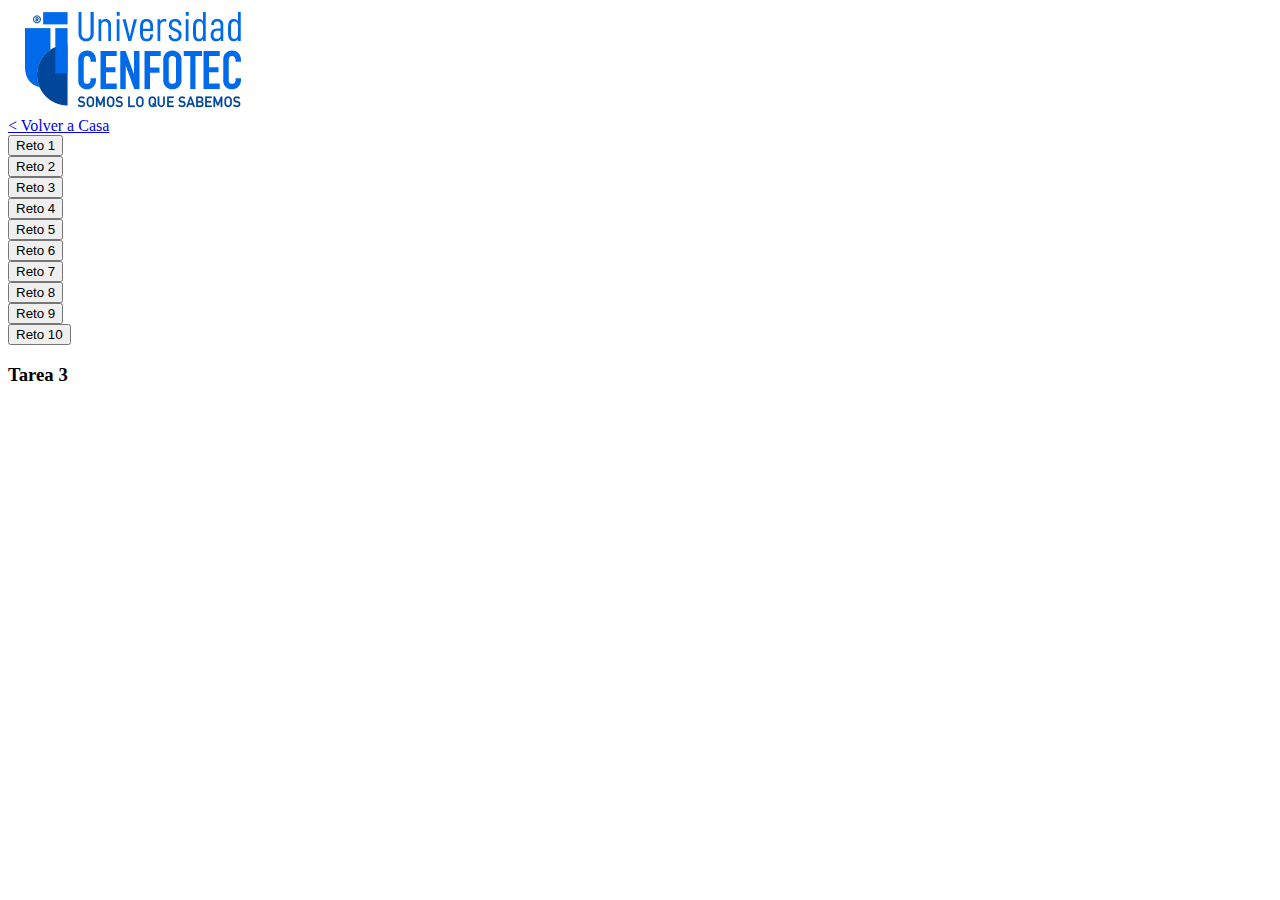
<file: Tarea 3/index.html>
<!DOCTYPE html>
<html lang="en">
<head>
     <link href="images/favicon.png" rel="icon">
    <meta charset="UTF-8">
    <meta name="viewport" content="width=device-width, initial-scale=1.0">
    <title>Index</title>
    <link href="https://cdn.jsdelivr.net/npm/bootstrap@5.3.7/dist/css/bootstrap.min.css" rel="stylesheet" integrity="sha384-LN+7fdVzj6u52u30Kp6M/trliBMCMKTyK833zpbD+pXdCLuTusPj697FH4R/5mcr" crossorigin="anonymous">
    <script src="https://cdn.jsdelivr.net/npm/bootstrap@5.3.7/dist/js/bootstrap.bundle.min.js" integrity="sha384-ndDqU0Gzau9qJ1lfW4pNLlhNTkCfHzAVBReH9diLvGRem5+R9g2FzA8ZGN954O5Q" crossorigin="anonymous"></script>
</head>
<!-- ---------------------------------------------------------------------------------------------------------------------- -->
<header>
    <div class="container-xl  d-flex align-items-center justify-content-center">
        <div class="row">
            <a class="botones" href="https://ucenfotec.ac.cr" target="blank"><img src="./images/logoCENFO.png" alt="logoCENFO"></a>
        </div>

</div>
        
<div class="container-xl  d-flex align-items-center justify-content-center">
        <div class="row">
            <div>
            <a href="./index.html">< Volver a Casa</a>
            </div>
        </div>
    </div>
</header>
<!-- ---------------------------------------------------------------------------------------------------------------------- -->

<body>
   <div class="container-xl  d-flex align-items-center justify-content-center">
            <div class="row" style="width: 100%;">
                <div class="col-md-5 d-grid m-1">
                    <button id="reto1" class="btn btn-primary btn-block rounded-5" onclick="window.location.href='./reto1/reto1.html'" >Reto 1</button>
                </div>
                <div class="col-md-5 d-grid m-1">
                    <button id="reto2" class="btn btn-primary btn-block rounded-5" onclick="window.location.href='./reto2/reto2.html'" >Reto 2</button>
                </div>
            </div>
            <div class="row" style="width: 100%;">
                <div class="col-md-5 d-grid m-1">
                    <button id="reto3" class="btn btn-primary btn-block rounded-5" onclick="window.location.href='./reto3/reto3.html'" >Reto 3</button>
                </div>
                <div class="col-md-5 d-grid m-1">
                    <button id="reto4" class="btn btn-primary btn-block rounded-5" onclick="window.location.href='./reto4/reto4.html'" >Reto 4</button></div>
            </div>
            <div class="row" style="width: 100%;">
                <div class="col-md-5 d-grid m-1">
                    <button id="reto5" class="btn btn-primary btn-block rounded-5" onclick="window.location.href='./reto5/reto5.html'" >Reto 5</button>
                </div>
                <div class="col-md-5 d-grid m-1">
                    <button id="reto6" class="btn btn-primary btn-block rounded-5" onclick="window.location.href='./reto6/reto6.html'" >Reto 6</button></div>
            </div>
            <div class="row" style="width: 100%;">
                <div class="col-md-5 d-grid m-1">
                    <button id="reto7" class="btn btn-primary btn-block rounded-5" onclick="window.location.href='./reto7/reto7.html'" >Reto 7</button>
                </div>
                <div class="col-md-5 d-grid m-1">
                    <button id="reto8" class="btn btn-primary btn-block rounded-5" onclick="window.location.href='./reto8/reto8.html'" >Reto 8</button></div>
            </div>
            <div class="row" style="width: 100%;">
                <div class="col-md-5 d-grid m-1">
                    <button id="reto9" class="btn btn-primary btn-block rounded-5" onclick="window.location.href='./reto9/reto9.html'" >Reto 9</button>
                </div>
                <div class="col-md-5 d-grid m-1">
                    <button id="reto10" class="btn btn-primary btn-block rounded-5" onclick="window.location.href='./reto10/reto10.html'" >Reto 10</button></div>
            </div>
    </div>
</body>
<!-- ---------------------------------------------------------------------------------------------------------------------- -->



<footer class="centrado">
      <div class="container-xl  d-flex align-items-center justify-content-center">
        <div class="row">
                <h3 class="centrado formatospie">Tarea 3</h3>
        </div>
      </div>
        </footer>
</html>
</file>
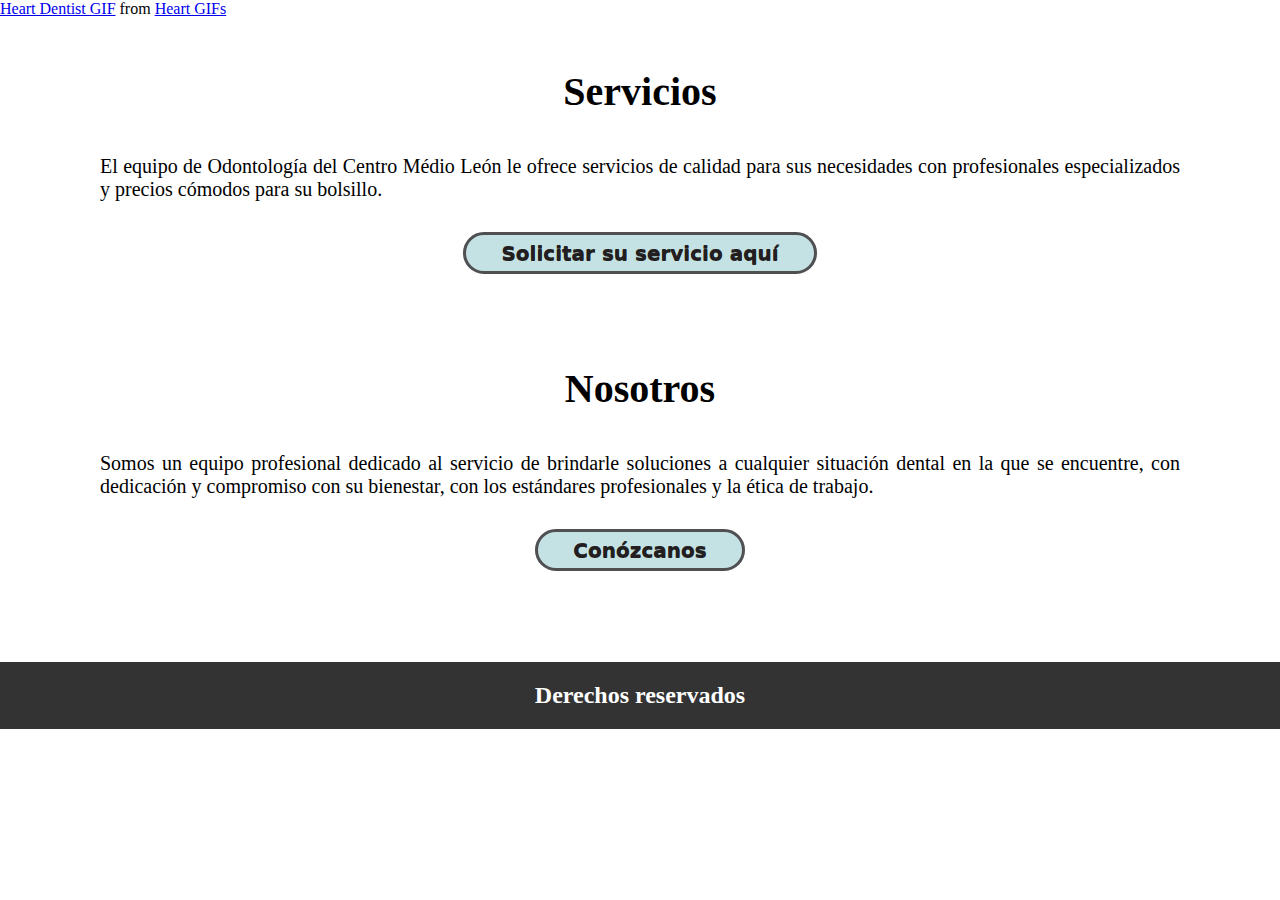
<file: Tarea 2/home.html>
<!DOCTYPE html>
<html lang="es">
	<head>
		<title>Interfaz Web</title>
		<meta charset="UTF-8" />        
        <link href="imagenes/favicon.png" rel="icon">
        <link href="css/index.css" rel="stylesheet">
	</head>


	<body class="" id="inicio">
        
        <header class="">
            <div class="tenor-gif-embed" data-postid="26309808" data-share-method="host" data-aspect-ratio="1" data-width="100%">
                <a href="https://tenor.com/view/heart-dentist-gif-26309808">Heart Dentist GIF</a>
                from <a href="https://tenor.com/search/heart-gifs">Heart GIFs</a>
            </div> 
            <script type="text/javascript" async src="https://tenor.com/embed.js"></script>
        </header>
            <section>
                <h3 class="centrado bajar2">Servicios</h3>
                <p class="margen">
                    El equipo de Odontología del Centro Médio León le ofrece servicios de calidad para sus necesidades con profesionales especializados y precios cómodos para su bolsillo.
                </p>
                <div class="centrado">
                    <a class="botones" href="https://www.google.com" target="blank">Solicitar su servicio aquí</a>
                </div>
            </section>

            <div class="bajar2"></div>

            <section>
                <h3 class="centrado bajar2">Nosotros</h3>
                <p class="margen">
                    Somos un equipo profesional dedicado al servicio de brindarle soluciones a cualquier situación dental en la que se encuentre, con dedicación y compromiso con su bienestar, con los estándares profesionales y la ética de trabajo.
                </p>
                <div class="centrado">
                    <a class="botones" href="https://www.google.com" target="blank">Conózcanos</a>
                </div>
            </section>

            <div class="bajar2"></div>

            <footer class="centrado">
                <h3 class="centrado formatospie">Derechos reservados</h3>
            </footer>
    </body>
</html>
</file>
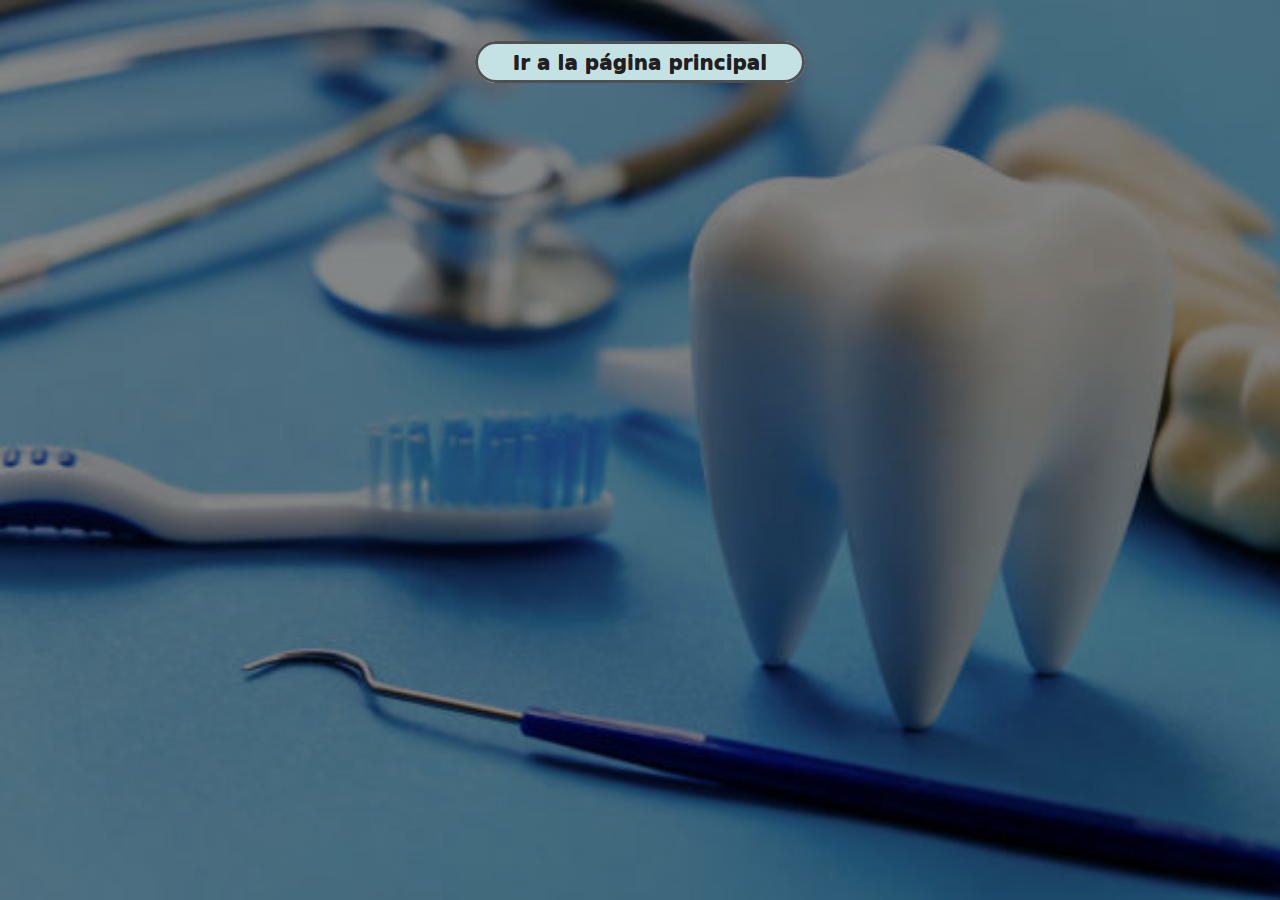
<file: Tarea 2/landing.html>
<!doctype html>
<html lang="es">
    <head>
        <title>Interfaz Web</title>
        <meta charset="utf-8">
        <link href="img/favicon.jpg" rel="icon">
        <link href="css/index.css" rel="stylesheet">
    </head>

    <body>

        <section class="centrado bannerweb">
            <div class="centrado bajar2">
                <a href="home.html" class="botones">Ir a la página principal</a>
        </div>
    </section>


</body>
</html>
</file>
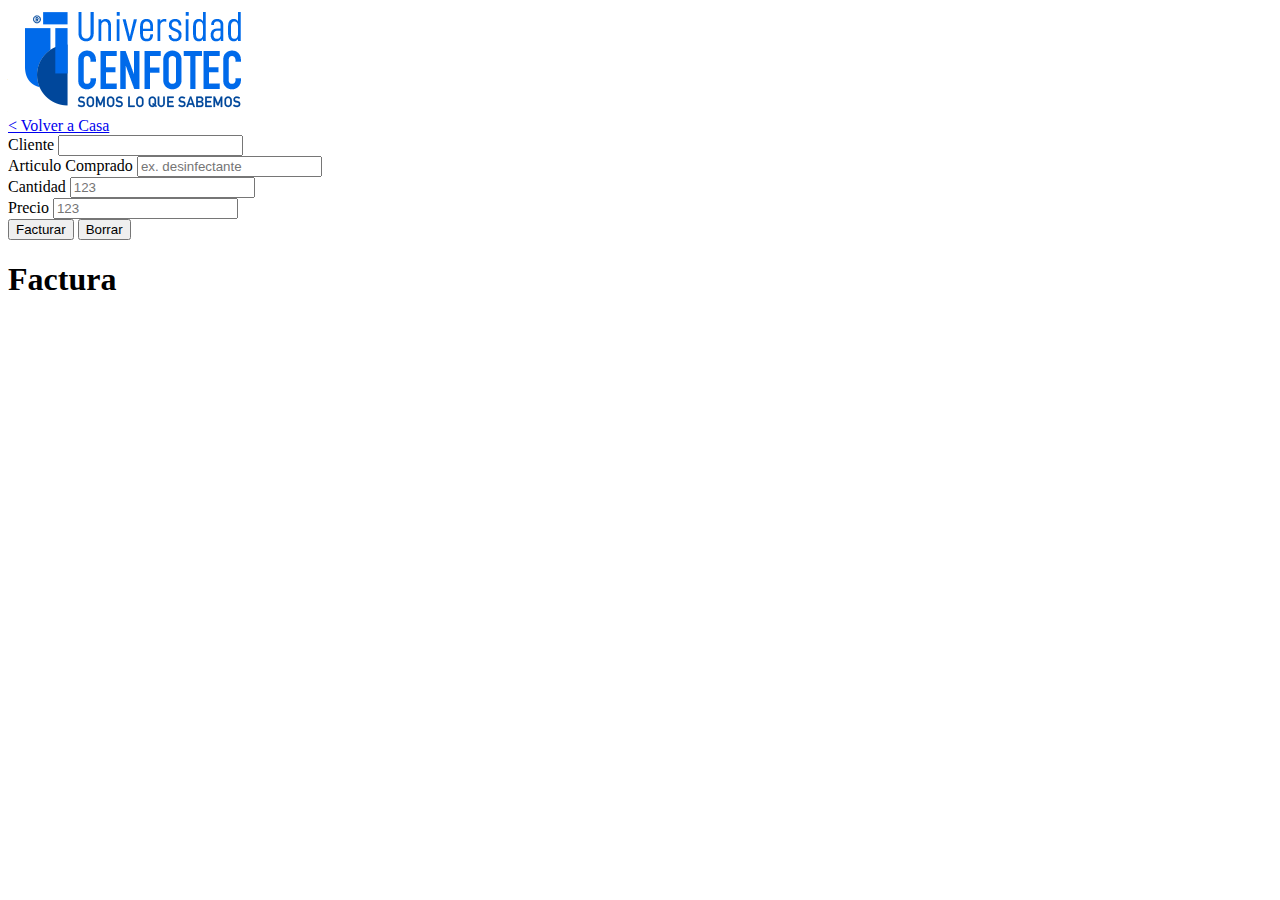
<file: Tarea 3/reto1/reto1.html>
<!DOCTYPE html>
<html lang="en">
<head>
     <link href="images/favicon.png" rel="icon">
    <meta charset="UTF-8">
    <meta name="viewport" content="width=device-width, initial-scale=1.0">
    <title>Index</title>
    <link href="https://cdn.jsdelivr.net/npm/bootstrap@5.3.7/dist/css/bootstrap.min.css" rel="stylesheet" integrity="sha384-LN+7fdVzj6u52u30Kp6M/trliBMCMKTyK833zpbD+pXdCLuTusPj697FH4R/5mcr" crossorigin="anonymous">
    <script src="https://cdn.jsdelivr.net/npm/bootstrap@5.3.7/dist/js/bootstrap.bundle.min.js" integrity="sha384-ndDqU0Gzau9qJ1lfW4pNLlhNTkCfHzAVBReH9diLvGRem5+R9g2FzA8ZGN954O5Q" crossorigin="anonymous"></script>
</head>
<!-- ---------------------------------------------------------------------------------------------------------------------- -->
<header>
    <div class="container-xl  d-flex align-items-center justify-content-center">
        <div class="row">
            <a class="botones" href="https://ucenfotec.ac.cr" target="blank"><img src="./../images/logoCENFO.png" alt="logoCENFO"></a>
        </div>

</div>
        
<div class="container-xl  d-flex align-items-center justify-content-center">
        <div class="row">
            <div>
            <a href="../index.html">< Volver a Casa</a>
            </div>
        </div>
    </div>
</header>
<!-- ---------------------------------------------------------------------------------------------------------------------- -->
<body>
<div class="container-xl  d-flex align-items-center justify-content-center">
 <div class="row" style="width: 100%;">
<div class="col-md-6">
 <form action="./js/reto1.js">
  <div class="mb-3 input-group input-group-sm">
    <span class="input-group-text">Cliente</span>
    <input type="text" class="form-control" id="nombre" placeholder="" name="name">
  </div>
  <div class="mb-3 input-group input-group-sm">
    <span class="input-group-text">Articulo Comprado</span>
    <input type="text" class="form-control" id="articulo" placeholder="ex. desinfectante" name="articulo">
  </div>
  <div class="mb-3 input-group input-group-sm">
    <span class="input-group-text">Cantidad</span>
    <input type="number" class="form-control" id="cantidad" placeholder="123" name="articulo">
  </div>
  <div class="mb-3 input-group input-group-sm">
    <span class="input-group-text">Precio</span>
    <input type="number" class="form-control" id="precio" placeholder="123" name="articulo">
  </div>
  <button type="button" class="btn btn-primary" id="btnFacturar">Facturar</button>
  <button type="button" class="btn btn-danger" id="btnBorrar">Borrar</button>
</form> 
</div>
<!--Fin del formulario columna izquierda-->
<div class="col-md-6">
    <h1>Factura</h1>
    <div id="factura" class="border p-3 bg-light rounded"></div>
</div>
</div>
</div>

<script src="js/reto1.js"></script>

</body>

</html>
</file>
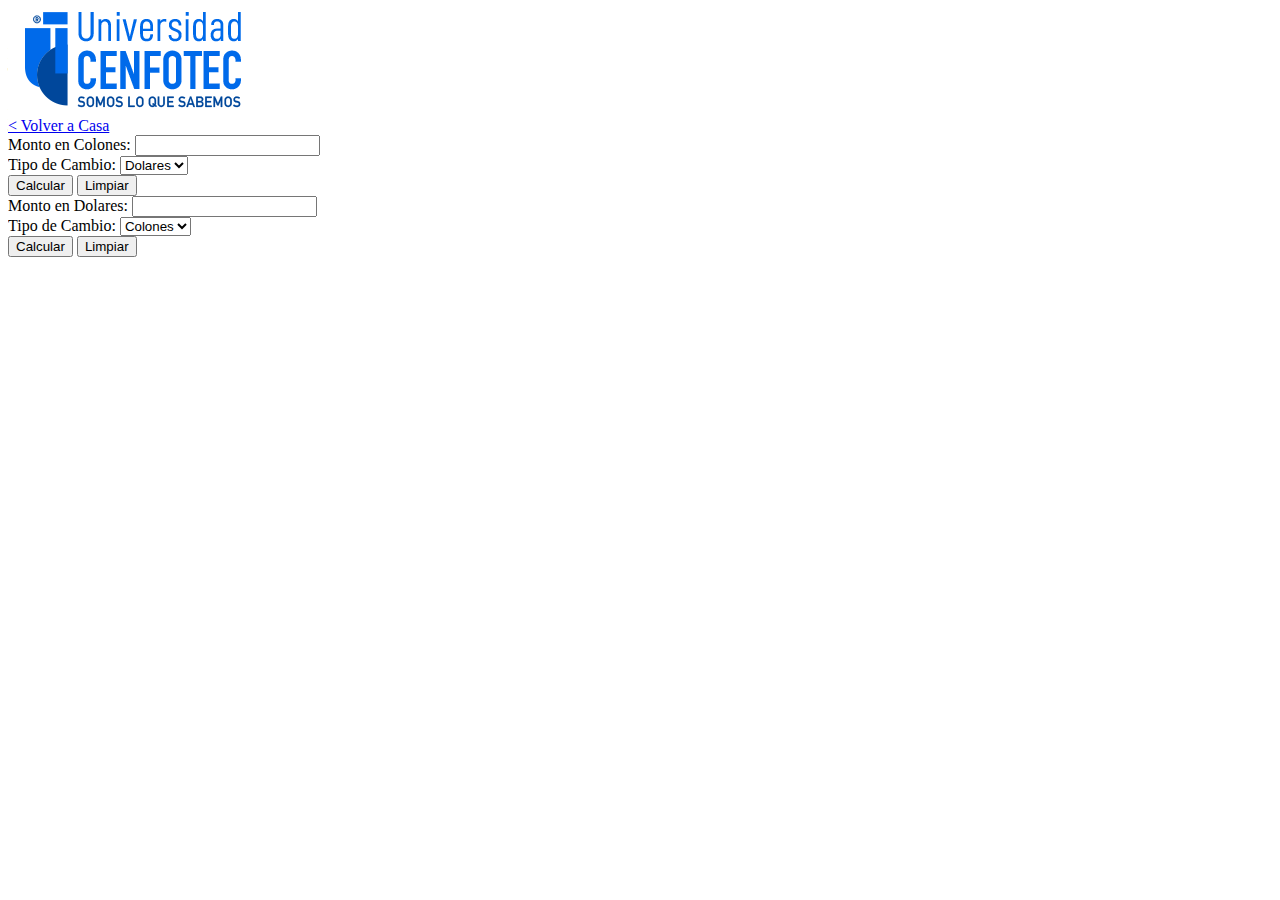
<file: Tarea 3/reto2/reto2.html>
<!DOCTYPE html>
<html lang="en">
<head>
     <link href="images/favicon.png" rel="icon">
    <meta charset="UTF-8">
    <meta name="viewport" content="width=device-width, initial-scale=1.0">
    <title>Index</title>
    <link href="https://cdn.jsdelivr.net/npm/bootstrap@5.3.7/dist/css/bootstrap.min.css" rel="stylesheet" integrity="sha384-LN+7fdVzj6u52u30Kp6M/trliBMCMKTyK833zpbD+pXdCLuTusPj697FH4R/5mcr" crossorigin="anonymous">
    <script src="https://cdn.jsdelivr.net/npm/bootstrap@5.3.7/dist/js/bootstrap.bundle.min.js" integrity="sha384-ndDqU0Gzau9qJ1lfW4pNLlhNTkCfHzAVBReH9diLvGRem5+R9g2FzA8ZGN954O5Q" crossorigin="anonymous"></script>
</head>
<!-- ---------------------------------------------------------------------------------------------------------------------- -->
<header>
    <div class="container-xl  d-flex align-items-center justify-content-center">
        <div class="row">
            <a class="botones" href="https://ucenfotec.ac.cr" target="blank"><img src="./../images/logoCENFO.png" alt="logoCENFO"></a>
        </div>

</div>
        
<div class="container-xl  d-flex align-items-center justify-content-center">
        <div class="row">
            <div>
            <a href="../index.html">< Volver a Casa</a>
            </div>
        </div>
    </div>
</header>
<!-- ---------------------------------------------------------------------------------------------------------------------- -->
<body>
    
<div class="container-xl  d-flex align-items-center justify-content-center">
    <div class="row" style="width: 100%;">
    <div class="col-md-6">
    <form action="./js/reto2.js">
     <div class="mb-3 mt-3">
        <label for="colones" class="form-label">Monto en Colones:</label>
        <input type="number" class="form-control" id="monto" placeholder="" name="colones">
    </div>
    <div class="mb-3">
        <label for="cambio " class="form-label">Tipo de Cambio:</label>
        <select class="form-select">
            <option>Dolares</option>
        </select>
    </div>
    </div>
    <div class="container">
        <button type="submit" class="btn btn-primary">Calcular</button>
        <button type="submit" class="btn btn-danger">Limpiar</button>
    </div> 
    </form> 

     <div class="col-md-6">
    <form action="./js/ret2.js">
     <div class="mb-3 mt-3">
        <label for="colones" class="form-label">Monto en Dolares:</label>
        <input type="number" class="form-control" id="monto" placeholder="" name="colones">
    </div>
    <div class="mb-3">
        <label for="cambio " class="form-label">Tipo de Cambio:</label>
        <select class="form-select">
            <option>Colones</option>
        </select>
    </div>
    </div>
    <div class="container">
        <button type="submit" class="btn btn-primary">Calcular</button>
        <button type="submit" class="btn btn-danger">Limpiar</button>
    </div>
    </form> 

    </div>
</div>

</body>
</html>
</file>
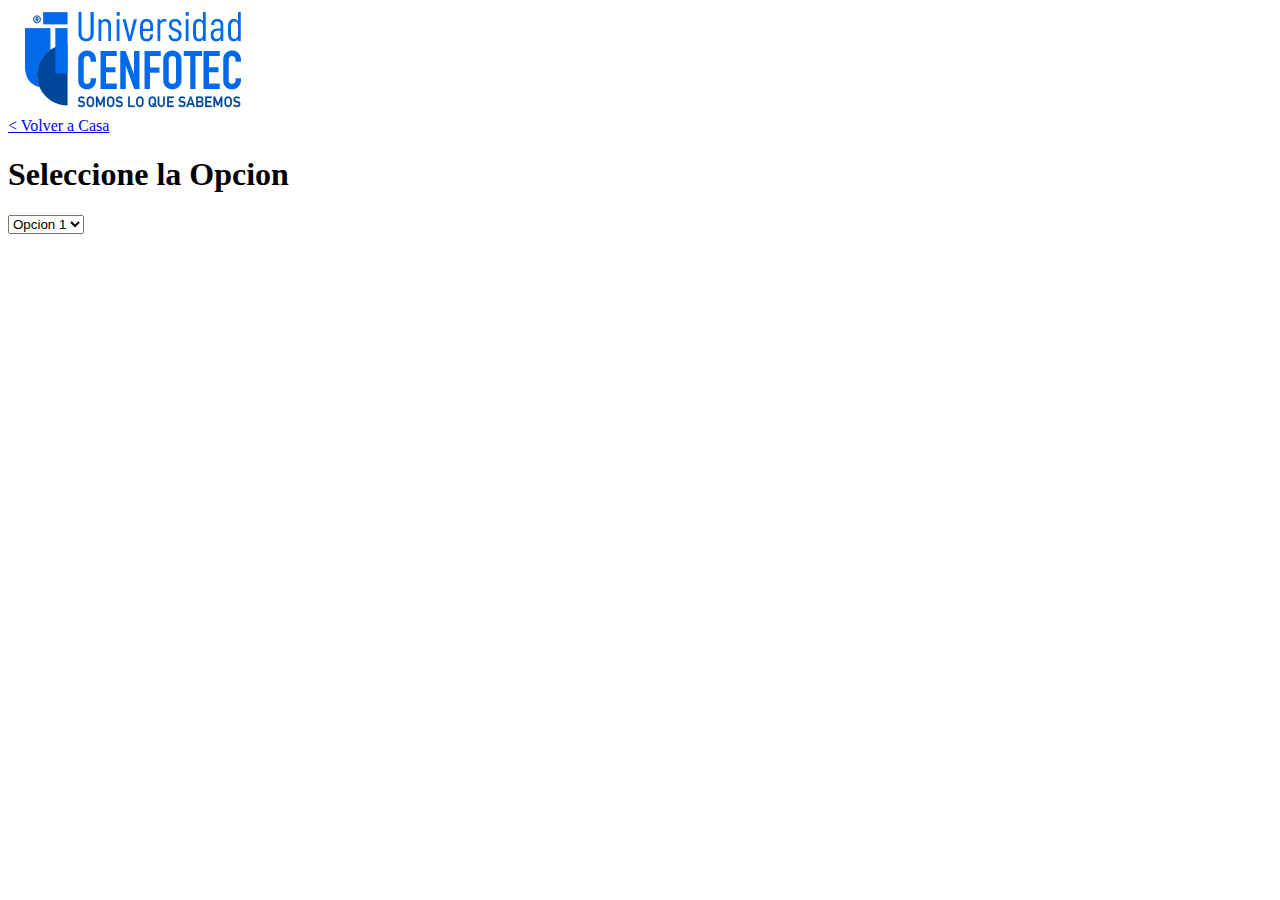
<file: Tarea 3/reto4/reto4.html>
<!DOCTYPE html>
<html lang="en">
<head>
     <link href="images/favicon.png" rel="icon">
    <meta charset="UTF-8">
    <meta name="viewport" content="width=device-width, initial-scale=1.0">
    <title>Index</title>
    <link href="https://cdn.jsdelivr.net/npm/bootstrap@5.3.7/dist/css/bootstrap.min.css" rel="stylesheet" integrity="sha384-LN+7fdVzj6u52u30Kp6M/trliBMCMKTyK833zpbD+pXdCLuTusPj697FH4R/5mcr" crossorigin="anonymous">
    <script src="https://cdn.jsdelivr.net/npm/bootstrap@5.3.7/dist/js/bootstrap.bundle.min.js" integrity="sha384-ndDqU0Gzau9qJ1lfW4pNLlhNTkCfHzAVBReH9diLvGRem5+R9g2FzA8ZGN954O5Q" crossorigin="anonymous"></script>
</head>
<!-- ---------------------------------------------------------------------------------------------------------------------- -->
<header>
    <div class="container-xl  d-flex align-items-center justify-content-center">
        <div class="row">
            <a class="botones" href="https://ucenfotec.ac.cr" target="blank"><img src="./../images/logoCENFO.png" alt="logoCENFO"></a>
        </div>

</div>
        
<div class="container-xl  d-flex align-items-center justify-content-center">
        <div class="row">
            <div>
            <a href="../index.html">< Volver a Casa</a>
            </div>
        </div>
    </div>
</header>
<!-- ---------------------------------------------------------------------------------------------------------------------- -->
<body>
    <div class="container-xl  d-flex align-items-center justify-content-center">
    <div class="row" style="width: 100%;">
    <div class="col-md-6">
    <form action="./js/reto4.js">
     <div class="mb-3 mt-3">
        <h1><b>Seleccione la Opcion</b></h1>
         <select class="form-select">
            <option>Opcion 1</option>
        </select>
    </div>
    </div>
    </div>


</body>
</html>
</file>
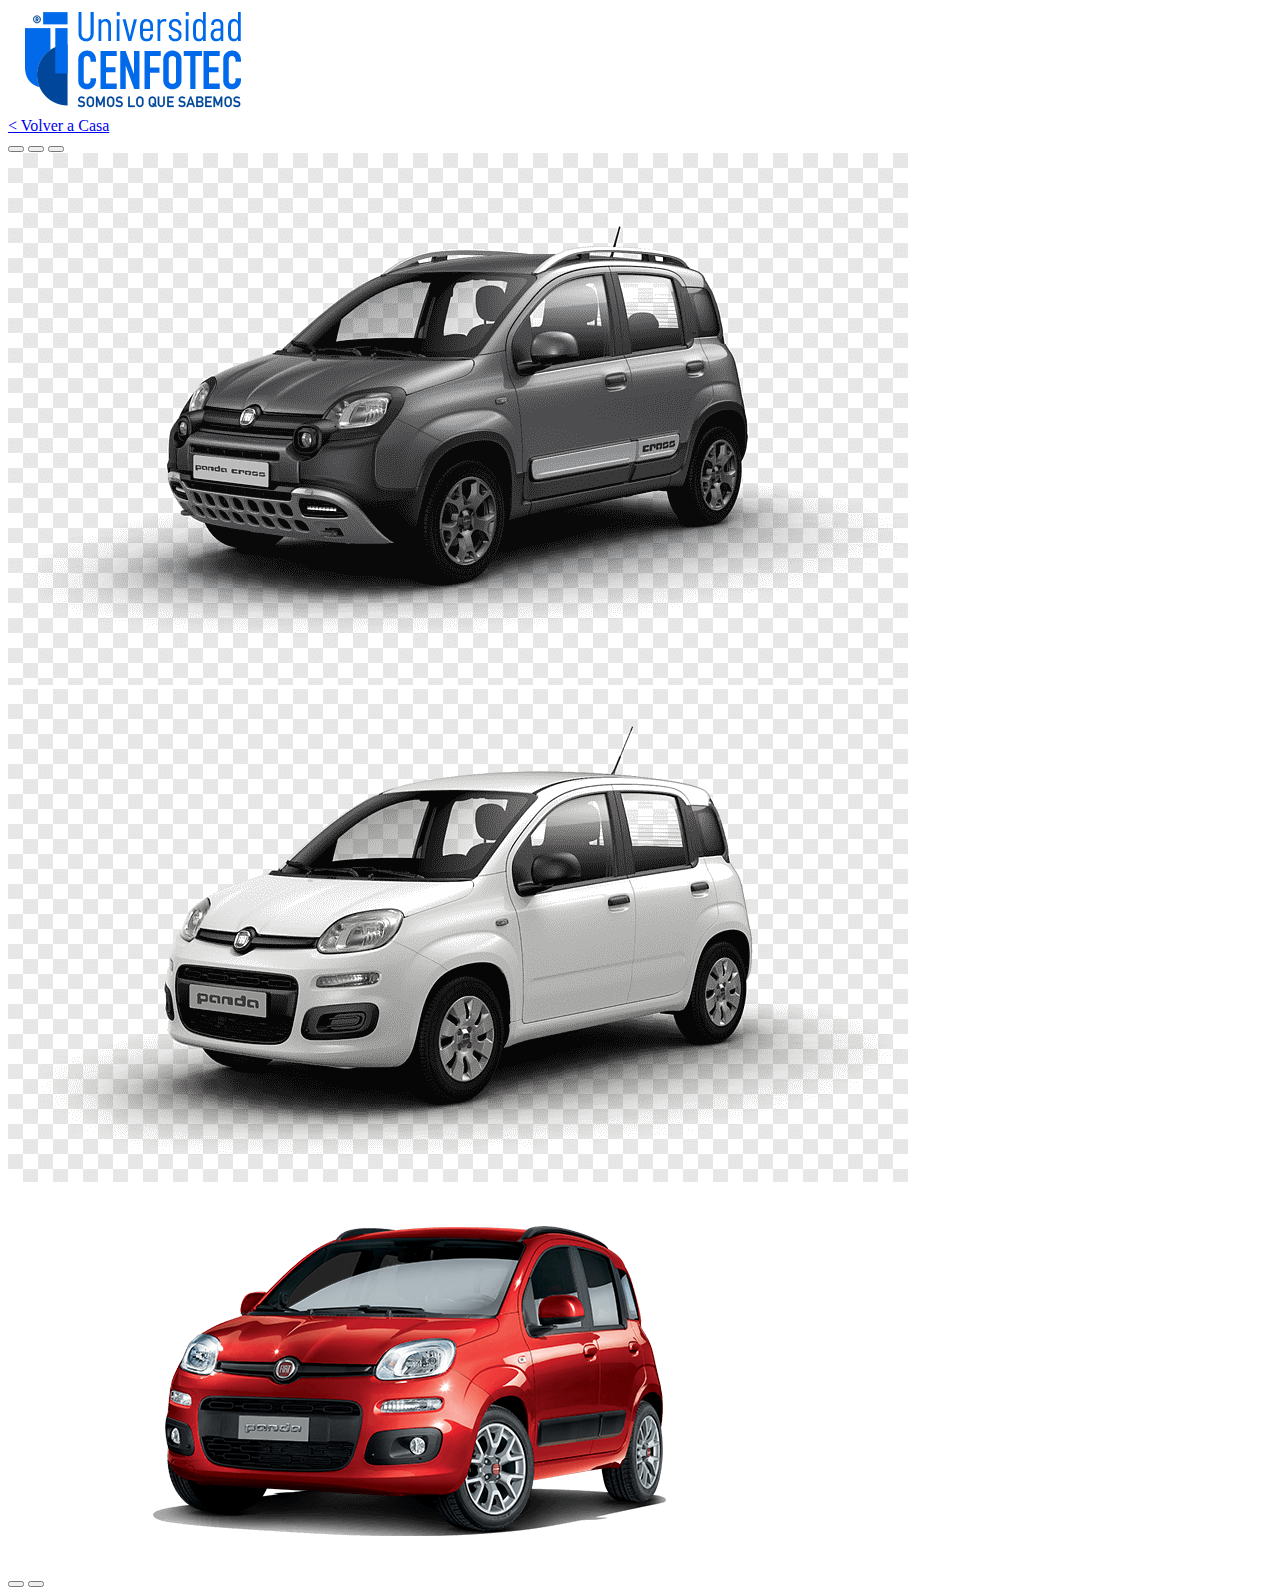
<file: Tarea 3/reto6/reto6.html>
<!DOCTYPE html>
<html lang="en">
<head>
     <link href="images/favicon.png" rel="icon">
    <meta charset="UTF-8">
    <meta name="viewport" content="width=device-width, initial-scale=1.0">
    <title>Index</title>
    <link href="https://cdn.jsdelivr.net/npm/bootstrap@5.3.7/dist/css/bootstrap.min.css" rel="stylesheet" integrity="sha384-LN+7fdVzj6u52u30Kp6M/trliBMCMKTyK833zpbD+pXdCLuTusPj697FH4R/5mcr" crossorigin="anonymous">
    <script src="https://cdn.jsdelivr.net/npm/bootstrap@5.3.7/dist/js/bootstrap.bundle.min.js" integrity="sha384-ndDqU0Gzau9qJ1lfW4pNLlhNTkCfHzAVBReH9diLvGRem5+R9g2FzA8ZGN954O5Q" crossorigin="anonymous"></script>
</head>
<!-- ---------------------------------------------------------------------------------------------------------------------- -->
<header>
    <div class="container-xl  d-flex align-items-center justify-content-center">
        <div class="row">
            <a class="botones" href="https://ucenfotec.ac.cr" target="blank"><img src="./../images/logoCENFO.png" alt="logoCENFO"></a>
        </div>

</div>
        
<div class="container-xl  d-flex align-items-center justify-content-center">
        <div class="row">
            <div>
            <a href="../index.html">< Volver a Casa</a>
            </div>
        </div>
    </div>
</header>
<!-- ---------------------------------------------------------------------------------------------------------------------- -->
<body>

<!-- Carrusel -->
<div id="demo" class="carousel slide" data-bs-ride="carousel">

  <!-- Botones indicadores -->
  <div class="carousel-indicators">
    <button type="button" data-bs-target="car1" data-bs-slide-to="0" class="active"></button>
    <button type="button" data-bs-target="car2" data-bs-slide-to="1"></button>
    <button type="button" data-bs-target="car3" data-bs-slide-to="2"></button>
  </div>

  <!-- Carrusel -->
  <div class="carousel-inner">
    <div class="carousel-item active">
      <img src="images/car1.png" alt="Negro" class="d-block w-100">
    </div>
    <div class="carousel-item">
      <img src="images/car2.png" alt="Blanco" class="d-block w-100">
    </div>
    <div class="carousel-item">
      <img src="images/car3.png" alt="Rojo" class="d-block w-100">
    </div>
  </div>

  <!-- Flechas izquierda/derecha -->
  <button class="carousel-control-prev" type="button" data-bs-target="" data-bs-slide="prev">
    <span class="carousel-control-prev-icon"></span>
  </button>
  <button class="carousel-control-next" type="button" data-bs-target="" data-bs-slide="next">
    <span class="carousel-control-next-icon"></span>
  </button>
</div>

</body>
</html>
</file>
<file: Tarea 2/css/index.css>
body{
        overflow-x: hidden;
}

*{
    padding: 0px;
    margin: 0px;
}
.formatos1{
    font-size: 30px;
    color:#7ebdc2;
    font-weight: bolder;
}

.bannerweb{
    background-image: url("../img/banner.jpg");
    background-position: center;
    background-repeat: no-repeat;
    background-size: cover;
    height: 100vh;
    box-shadow: 2px 2px 4px 0 rgba(0, 0, 0, 0.678);
    background-color: rgba(0, 6, 06, 0.486);
    background-blend-mode: darken;
}

.centrado{
    text-align: center;
}

.bajar1{
    padding-top: 150px;
}
.bajar2{
    padding-top: 50px;
}
.bajar3{
    padding-top: 30px;
}

h1{
    color: white;
    font-size: 50px;
}
h3{
    color: black;
    font-size: 40px;
}
.color1{
    color: white;
}
p{
    font-size: 20px;
    margin: 40px 100px;
    text-align: justify;
}

.botones{
    width: 150px;
    height: 30px;
     height: 30px;
    border: 3px solid #504f52;
    cursor: pointer;
    color: #231f20;
    background-color: #c4e1e3;
    font-family: system-ui, -apple-system, BlinkMacSystemFont, 'Segoe UI', Roboto, Oxygen, Ubuntu, Cantarell, 'Open Sans', 'Helvetica Neue', sans-serif;
    font-size: 20px;
    font-weight: bold;
    padding: 6px 35px;
    text-decoration: none;
    text-shadow: 0px 1px 0px ;
    transition: all linear 0.2s;
    border-radius: 24px;
}

.botones:hover {
    width: 150px;
    height: 30px;
    background-color: #f3dfa2;
    color: #594f52;
    text-decoration: none;
    font-size: 20px;
    transition: all linear 0.2s;
}

.configform1{
    display: flex;
    justify-content: center;
    align-items: center;
    color: #fff;
}
.contenedor-formulario{
    display: flex;
    flex-direction: column;
    align-items: center;
    gap: 20px;
}

.error{
    border-color: #411811;
}
label{
    font-size: 24px;
    float: left;
    margin: 10px 20px 10px 20px;
}
input{
    display: block;
    margin-top: 10px;
}
.form-control{
    font-size: 20px;
}

footer{
    background-color: #fff;
    padding: 20px 20px;
}
.formatospie{
    color: #fff;
    font-size: 24px;
}
video{
    object-fit: cover;
}

footer{
  background-color: #333;
  color: white;
  padding: 20px;
  text-align: center;
  margin-top: 50px;
}
</file>
